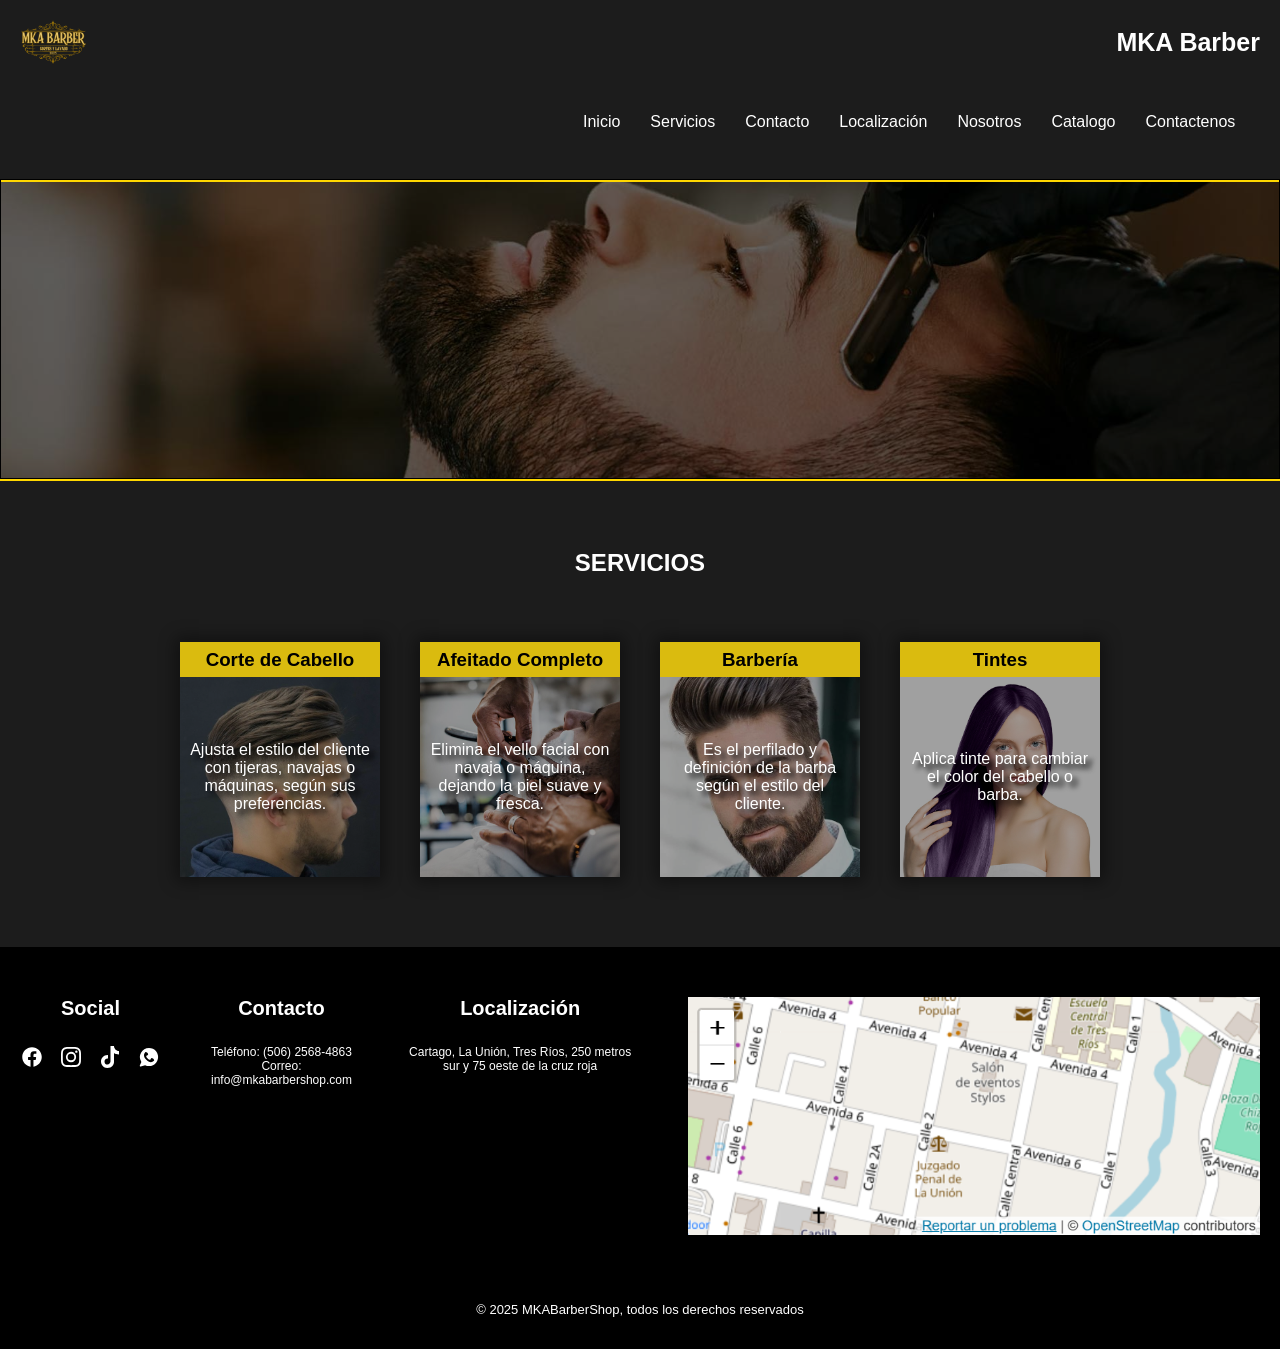
<file: index.html>
<!DOCTYPE html>
<html lang="en">

<head>
    <meta charset="UTF-8">
    <meta name="viewport" content="width=device-width, initial-scale=1.0">
    <title>MKA Barber's Shop</title>
    <link rel="stylesheet" href="CSS/MKA.css">
</head>

<body>
    <header>
        <img src="Images/MKA barber.png" alt="imagen">
        <h1 id="inicio">MKA Barber</h1>
    </header>
    <nav>
        <label class="label-ico" for="menu-toggle">
            <img src="/Images/icoMenuHamburguesa.svg" alt="" class="ico-menu">
        </label>
        <input type="checkbox" id="menu-toggle">
        <div class="menu">
            <label class="label-ico" for="menu-toggle">
                <img src="/Images/icoMenuCerrar.svg" alt="" class="ico-menu-close">
            </label>
            <img src="Images/MKA barber.png" alt="" class="logo-menu">
            <ul>
                <li><a href="#inicio">Inicio</a></li>
                <li><a href="#servicios">Servicios</a></li>
                <li><a href="#contacto">Contacto</a></li>
                <li><a href="#localizacion">Localización</a></li>
                <li><a href="Nosotros.html">Nosotros</a></li>
                <li><a href="Productos.html">Catalogo</a></li>
                <li><a href="Contactenos.html">Contactenos</a></li>
            </ul>
        </div>
    </nav>

    <section class="banner">
        <hr>
    </section>
    <hr>
    <br>
    <section id="servicios" class="servicios">
        <h2>SERVICIOS</h2>
        <div class="cont-servicios">
            <article class="card-servicio">
                <h3>Corte de Cabello</h3>
                <div class="card-cuerpo">
                    <img src="/Images/servicioCorteCabello.jpg" alt="">
                    <p>Ajusta el estilo del cliente con tijeras, navajas o máquinas, según sus preferencias.</p>
                </div>
            </article>

            <article class="card-servicio">
                <h3>Afeitado Completo</h3>
                <div class="card-cuerpo">
                    <img src="/Images/servicioAfeitado.jpeg" alt="">
                    <p>Elimina el vello facial con navaja o máquina, dejando la piel suave y fresca.</p>
                </div>
            </article>

            <article class="card-servicio">
                <h3>Barbería</h3>
                <div class="card-cuerpo">
                    <img src="/Images/servicioBarberia.jpg" alt="">
                    <p>Es el perfilado y definición de la barba según el estilo del cliente.</p>
                </div>
            </article>

            <article class="card-servicio">
                <h3>Tintes</h3>
                <div class="card-cuerpo">
                    <img src="/Images/servicioTintes.jpg" alt="">
                    <p>Aplica tinte para cambiar el color del cabello o barba.</p>
                </div>
            </article>
        </div>
    </section>
    <footer>
        <div class="info">
            <div class="parrafos">
                <div class="social info-section">
                    <h4>Social</h4>
                    <div class="social-icons">
                        <a href="#"><img src="Images/FaceBook.svg" alt=""></a>
                        <a href="#"><img src="Images/Instagram.svg" alt=""></a>
                        <a href="#"><img src="Images/TikTok.svg" alt=""></a>
                        <a href="#"><img src="Images/WhatsApp.svg" alt=""></a>
                    </div>
                </div>
                <div id="contacto" class="contacto info-section">
                    <h4>Contacto</h4>
                    <p>Teléfono: (506) 2568-4863</p>
                    <p>Correo: info@mkabarbershop.com</p>
                </div>
                <div id="localizacion" class="localizacion info-section">
                    <h4>Localización</h4>
                    <p>Cartago, La Unión, Tres Ríos, 250 metros sur y 75 oeste de la cruz roja </p>
                </div>
            </div>
            <aside class="mapa">
                <img src="Images/mapa.PNG" alt="">
            </aside>
        </div>        
        <div class="derechos">
            <p>&copy; 2025 MKABarberShop, todos los derechos reservados</p>
        </div>
    </footer>
</body>

</html>
</file>
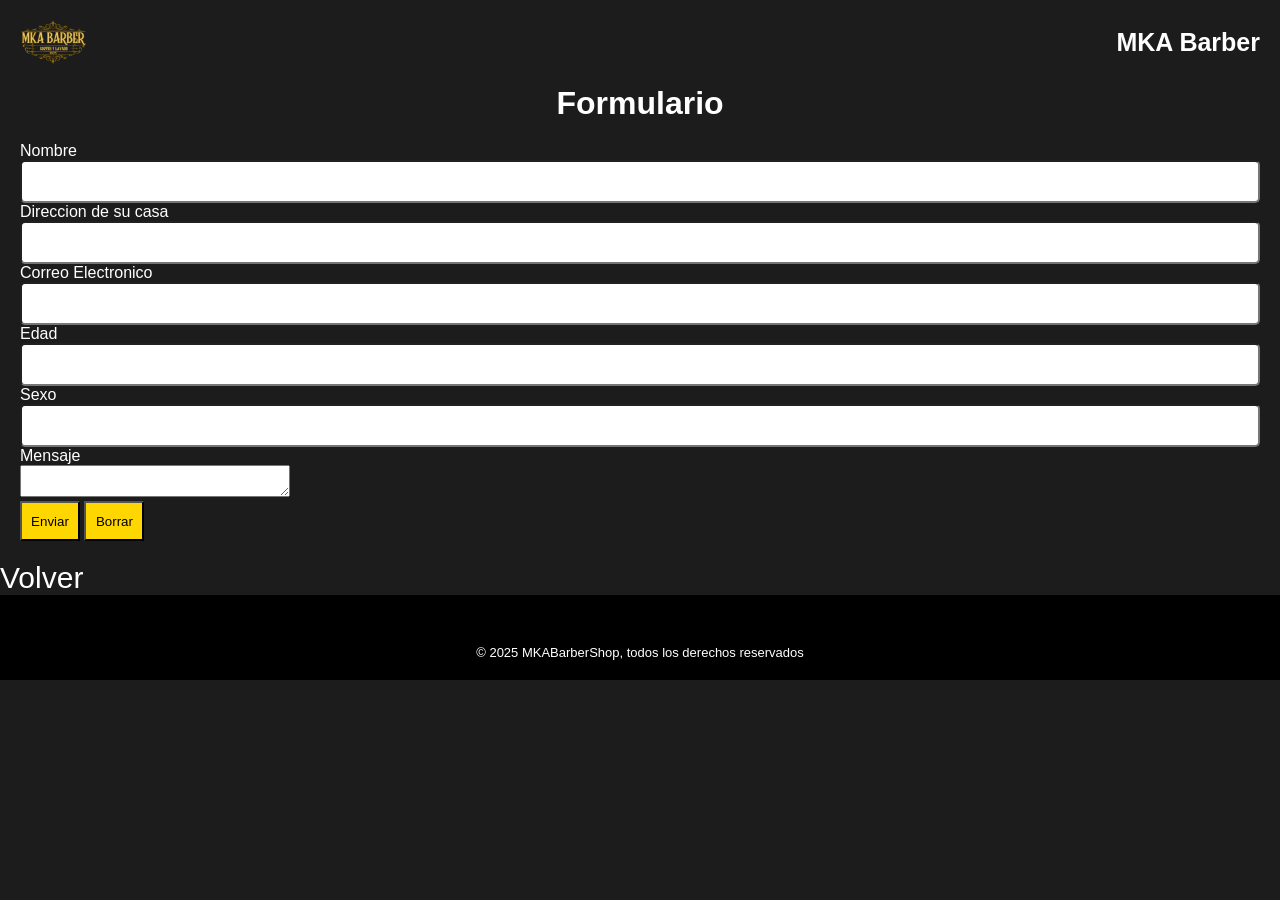
<file: Contactenos.html>
<!DOCTYPE html>
<html lang="en">

<head>
    <meta charset="UTF-8">
    <meta name="viewport" content="width=device-width, initial-scale=1.0">
    <title>Contactenos</title>
    <link rel="stylesheet" href="CSS/Contactenos.css">
</head>

<body>
    <header>
        <img src="Images/MKA barber.png" alt="imagen">
        <h1 id="inicio">MKA Barber</h1>
    </header>
    <h1>Formulario</h1>
    <form action="">
        <div class="campos">
            <div>
                <p><label for="nombre">Nombre</label>
                    <br>
                    <input type="text" name="nombre" id="nombre">
                </p>
                <p><label for="ciudad">Direccion de su casa</label>
                    <br>
                    <input type="text" name="ciudad" id="ciudad">
                </p>
                <p><label for="email">Correo Electronico</label>
                    <br>
                    <input type="text" name="email" id="email">
                </p>
                <p><label for="email">Edad</label>
                    <br>
                    <input type="text" name="email" id="email">
                </p>
                <p><label for="email">Sexo</label>
                    <br>
                    <input type="text" name="email" id="email">
                </p>
            </div>
            <div class="mensaje">
                <label for="mensaje">Mensaje</label>
                <br>
                <textarea name="mensaje" id="mensaje"></textarea>
            </div>
            <div>
                <input type="submit" value="Enviar">
                <input type="submit" value="Borrar">

            </div>
        </div>

    </form>
    </section>
    <a href="index.html" class="regresar">Volver</a>
    <footer>
        <div class="derechos">
            <p>&copy; 2025 MKABarberShop, todos los derechos reservados</p>
        </div>
    </footer>
</body>

</html>
</file>
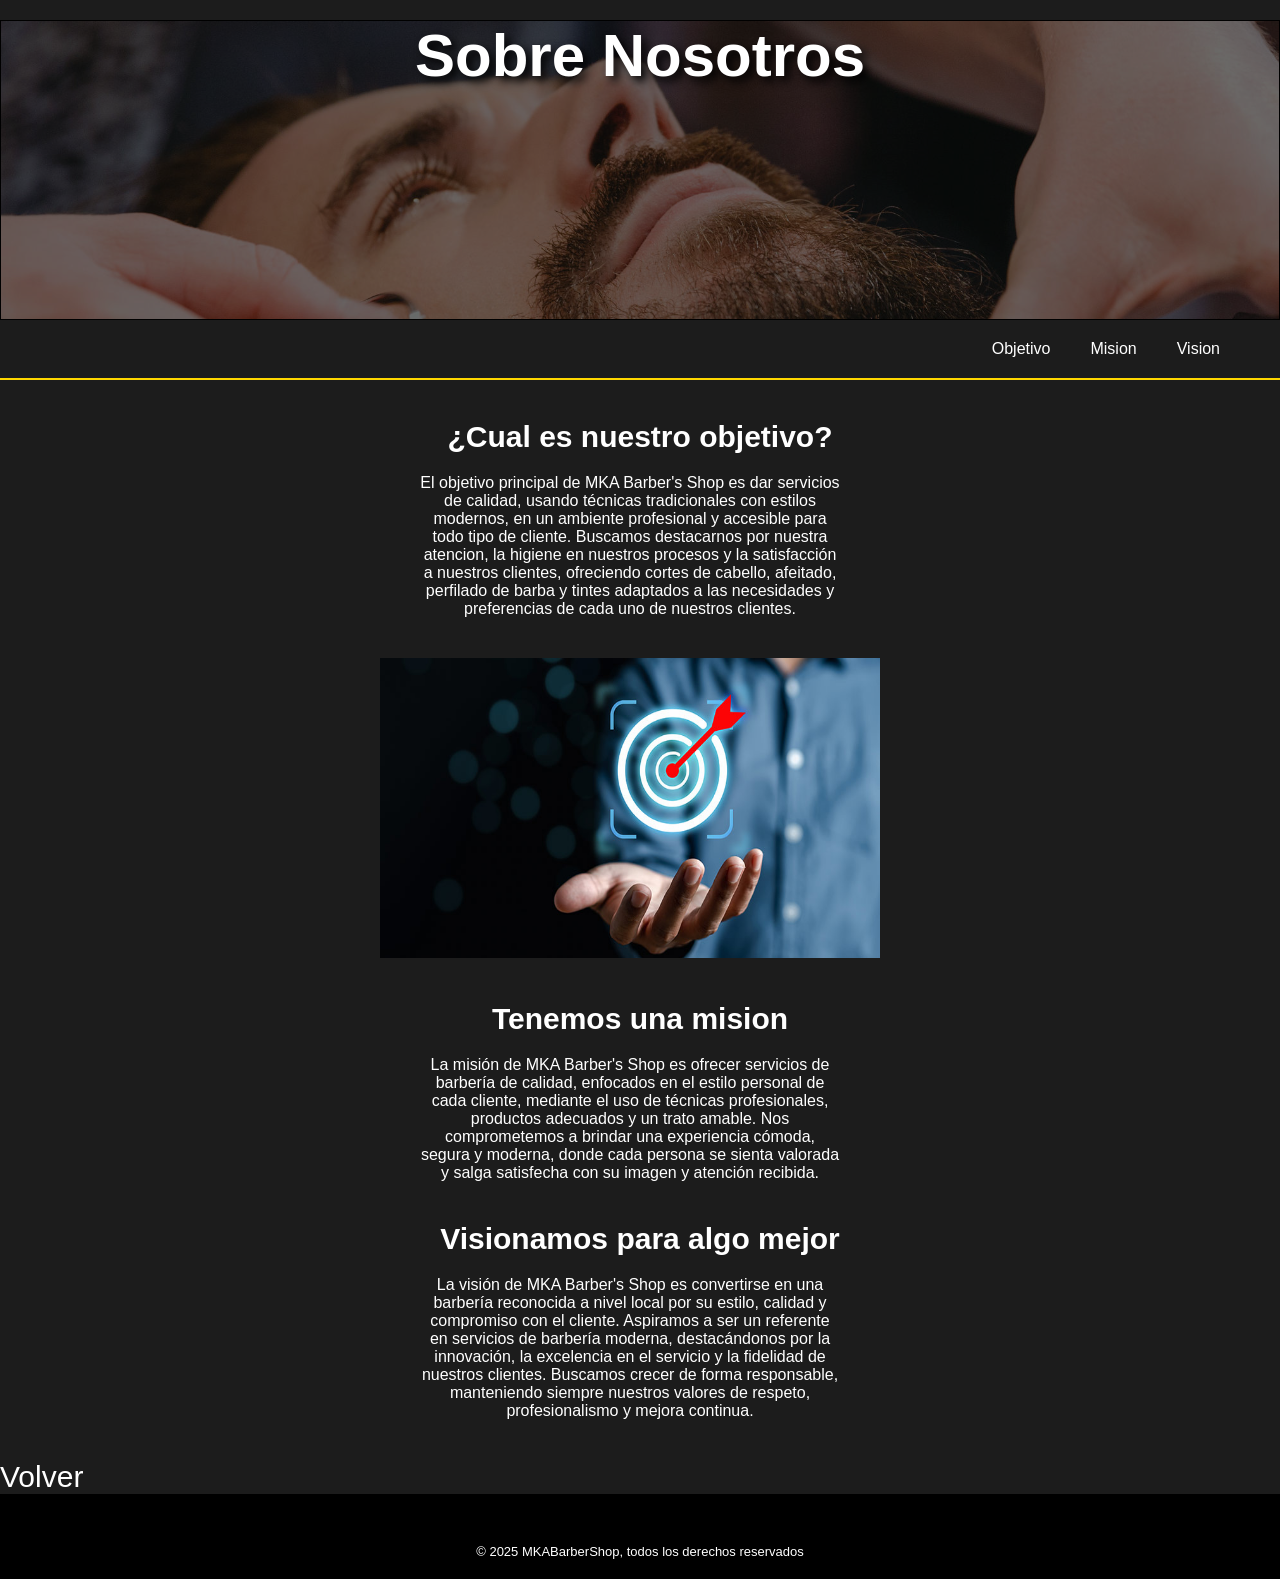
<file: Nosotros.html>
<!DOCTYPE html>
<html lang="en">

<head>
    <meta charset="UTF-8">
    <meta name="viewport" content="width=device-width, initial-scale=1.0">
    <title>Acerca de nosotros</title>
    <link rel="stylesheet" href="CSS/Nosotros.css">
</head>

<body>
    <header>
        <h1>Sobre Nosotros</h1>
    </header>
    <nav>
        <ul>
            <li><a href="#objetivo">Objetivo</a></li>
            <li><a href="#mision">Mision</a></li>
            <li><a href="#vision">Vision</a></li>
        </ul>
    </nav>
    <hr>
    <section class="objetivo" id="objetivo">
        <h2>¿Cual es nuestro objetivo?</h2>
        <p>El objetivo principal de MKA Barber's Shop es dar servicios de calidad, usando técnicas tradicionales con
            estilos modernos, en un ambiente profesional y accesible para todo tipo de cliente. Buscamos destacarnos por
            nuestra atencion, la higiene en nuestros procesos y la satisfacción a nuestros clientes, ofreciendo cortes
            de cabello, afeitado, perfilado de barba y tintes adaptados a las necesidades y preferencias de cada uno de
            nuestros clientes.</p>
        <img src="Images/objetivo.jpg" alt="" class="img-obj">
    </section>
    <section class="Mision" id="mision">
        <h2>Tenemos una mision</h2>
        <p>La misión de MKA Barber's Shop es ofrecer servicios de barbería de calidad, enfocados en el estilo personal
            de cada cliente, mediante el uso de técnicas profesionales, productos adecuados y un trato amable. Nos
            comprometemos a brindar una experiencia cómoda, segura y moderna, donde cada persona se sienta valorada y
            salga satisfecha con su imagen y atención recibida.</p>
    </section>
    <section class="Vision" id="vision">
        <h2>Visionamos para algo mejor</h2>
        <p>La visión de MKA Barber's Shop es convertirse en una barbería reconocida a nivel local por su estilo, calidad
            y compromiso con el cliente. Aspiramos a ser un referente en servicios de barbería moderna, destacándonos
            por la innovación, la excelencia en el servicio y la fidelidad de nuestros clientes. Buscamos crecer de
            forma responsable, manteniendo siempre nuestros valores de respeto, profesionalismo y mejora continua.</p>
    </section>

    <a href="index.html" class="regresar">Volver</a>
    <footer>
        <div class="derechos">
            <p>&copy; 2025 MKABarberShop, todos los derechos reservados</p>
        </div>
    </footer>
</body>

</html>
</file>
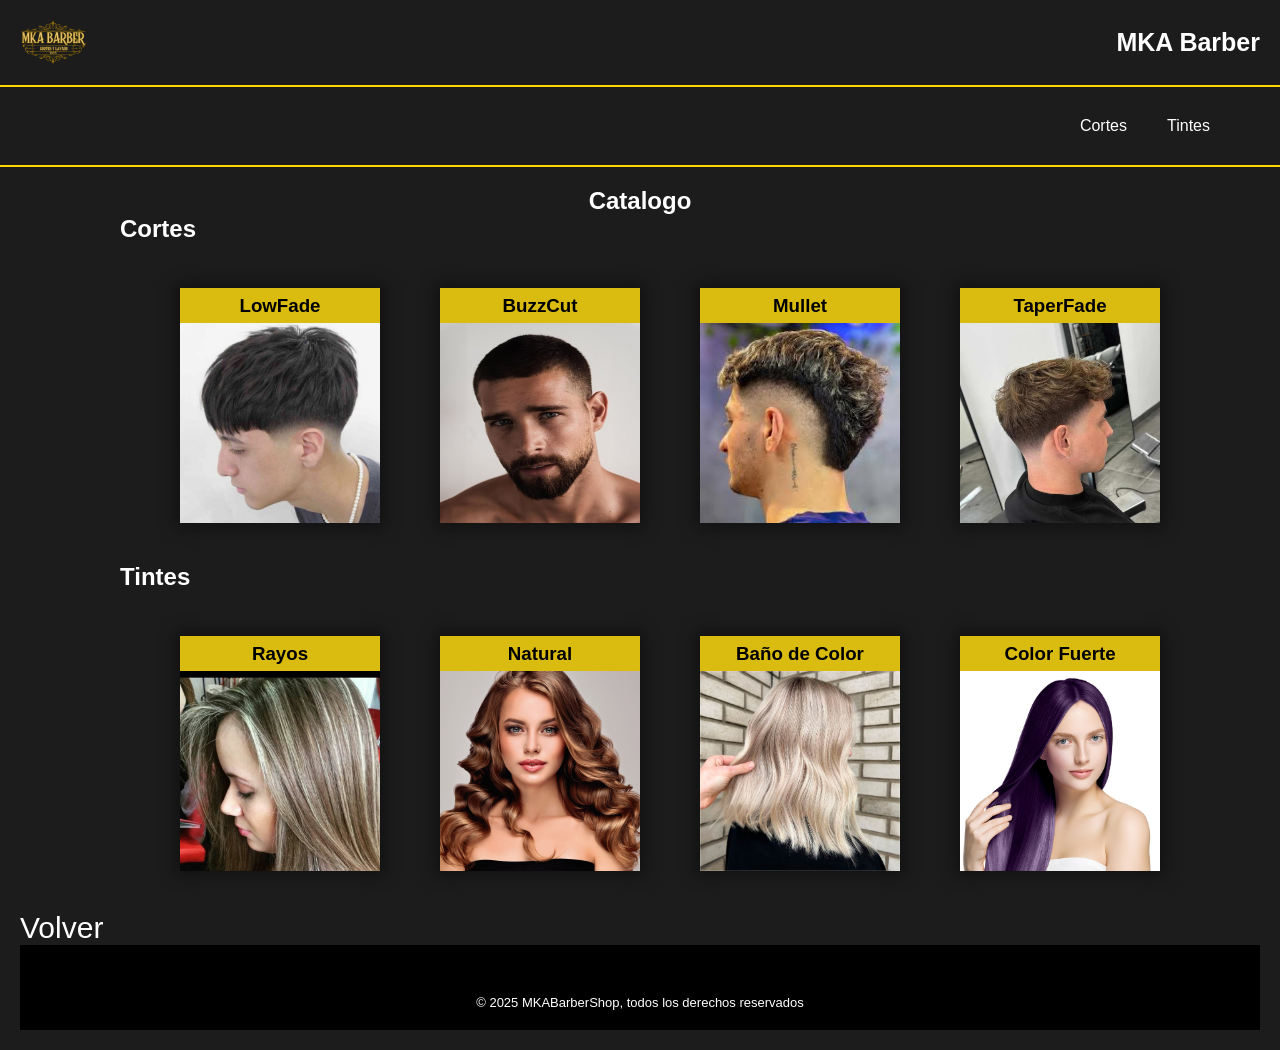
<file: Productos.html>
<!DOCTYPE html>
<html lang="en">
<head>
    <meta charset="UTF-8">
    <meta name="viewport" content="width=device-width, initial-scale=1.0">
    <title>Catalogo</title>
    <link rel="stylesheet" href="CSS/Productos.css">
</head>
<body>
    <header>
        <img src="Images/MKA barber.png" alt="imagen">
        <h1 id="inicio">MKA Barber</h1>
    </header>
    <hr>
    <nav>
        <ul>
            <li><a href="#Cortes">Cortes</a></li>
            <li><a href="#Tintes">Tintes</a></li>
        </ul>
    </nav>
    <hr>
    <section class="galeria">
         <section id="Productos" class="productos">
        <h2 class="catalogo">Catalogo</h2>
        <h2 class="titulo" id="Cortes">Cortes</h2>
        <div class="articulos">
            <article class="card-catalogo">
                <h3>LowFade</h3>
                <div class="card-cuerpo">
                    <img src="Images/lowfade.png" alt="">
                </div>
            </article>

            <article class="card-catalogo">
                <h3>BuzzCut</h3>
                <div class="card-cuerpo">
                    <img src="/Images/buzzcut.jpg" alt="">
                </div>
            </article>

            <article class="card-catalogo">
                <h3>Mullet</h3>
                <div class="card-cuerpo">
                    <img src="/Images/mullet.jpeg" alt="">
                </div>
            </article>

            <article class="card-catalogo">
                <h3>TaperFade</h3>
                <div class="card-cuerpo">
                    <img src="/Images/taperfade.jpg" alt="">
                </div>
            </article>
        </div>
        <h2 class="titulo" id="Tintes">Tintes</h2>
        <div class="articulos">
            <article class="card-catalogo">
                <h3>Rayos</h3>
                <div class="card-cuerpo">
                    <img src="Images/rayos.png" alt="">
                </div>
            </article>

            <article class="card-catalogo">
                <h3>Natural</h3>
                <div class="card-cuerpo">
                    <img src="/Images/baño de color.jpeg" alt="">
                </div>
            </article>

            <article class="card-catalogo">
                <h3>Baño de Color</h3>
                <div class="card-cuerpo">
                    <img src="Images/completo.jpg" alt="">
                </div>
            </article>

            <article class="card-catalogo">
                <h3>Color Fuerte</h3>
                <div class="card-cuerpo">
                    <img src="Images/servicioTintes.jpg" alt="">
                </div>
            </article>
        </div>
        <a href="index.html" class="regresar">Volver</a>
    <footer>
        <div class="derechos">
            <p>&copy; 2025 MKABarberShop, todos los derechos reservados</p>
        </div>
    </footer>
</body>
</html>
</file>
<file: CSS/MKA.css>
* {
  padding: 0;
  margin: 0;
  box-sizing: border-box;
}

a {
    text-decoration: none;
}

ul {
    list-style: none;
}

body {
  background-color: rgb(28, 28, 28);
  font-family: 'Lucida Sans', 'Lucida Sans Regular', 'Lucida Grande', 'Lucida Sans Unicode', Geneva, Verdana, sans-serif;
  min-height: 100dvh;
}

header {
  display: flex;
  justify-content: space-between;
  align-items: center;
  text-align: center;
  font-family: "Trebuchet MS", "Lucida Sans Unicode", "Lucida Grande",
    "Lucida Sans", Arial, sans-serif;
  color: white;
}

header h1 {
  margin-right: 20px;
  font-size: 25px;
}

header img {
  margin-top: 5px;
  margin-left: 13px;
  height: 80px;
}

nav {
  display: flex;
  flex-direction: column;
  align-items: end;
}

nav #menu-toggle {
  display: none;
}

nav #menu-toggle:checked + .menu {
  transform: translateX(0);
}

nav .ico-menu {
  height: 32px;
  margin-right: 20px;
}

nav .ico-menu-close {
  height: 32px;
}

nav .menu {
  display: flex;
  padding: 13px;
  flex-direction: column;
  align-items: end;
  background-color: rgb(60, 60, 60);
  width: 60vw;
  height: 100vh;
  position: fixed;
  top: 0;
  transform: translateX(200%);
  transition: all 0.5s ease;
  z-index: 9999;
}

nav .menu .logo-menu{
    height: 150px;
    align-self: center;
    filter:drop-shadow(0px 0px 15px rgb(0, 0, 0))
}

nav .menu ul{
    display: flex;    
    flex-direction: column;
    width: 100%;
}

nav .menu li{
    width: 100%;
}

nav .menu li a{
    width: 100%;
    height: 100%;
    text-align: left;
    color: white;
    padding: 15px;
    display: block;
}

nav .menu li a:hover {
  background-color: rgba(255, 255, 255, 0.311);
  border: 2px solid rgba(255, 0, 0, 0);
  border-radius: 20px;
  color: rgba(255, 255, 255, 0.644);
  transition: all 0.5s ease;
}

hr{
    border: solid gold 1px;
}

.banner {
  background-color: rgba(0, 0, 0, 0.584);
  border: solid black 1px;
  height: 300px;
  margin-top: 20px;
  background-image: url(/Images/shome_perfecc._corte_masculino_con_visagismo_barberia.jpg);
  background-position: center;
  background-size: cover;
  background-blend-mode: multiply;
}

.servicios{
    padding: 20px;
}

.servicios h2{
    text-align: center;
    color: white;    
}

.servicios .cont-servicios{
    display: flex;
    flex-direction: column;
    align-items: center;
    justify-content: center;
    margin-top: 45px;
}

.servicios .card-servicio{
    width: 200px;
    background-color: white;
    height: 235px;
    overflow: hidden;
    margin-bottom: 40px;
    box-shadow: 0 0 15px 5px rgba(0, 0, 0, 0.386);
}

.servicios .card-servicio h3{
    display: block;
    text-align: center;
    line-height: 35px;
    height: 35px;
    background-color: rgb(218, 187, 15);
}

.servicios .card-servicio .card-cuerpo {
    height: 200px;
    width: 200px;
}

.servicios .card-servicio img{
    height: 200px;
    width:  200px;
}

.servicios .card-servicio p{
    display: flex;
    justify-content: center;
    text-align: center;
    align-items: center;
    position: relative;
    transform: translateY(-204px);
    padding: 10px;
    height: 200px;
    width: 200px;
    z-index: 1;
    background-color: rgba(0, 0, 0, 0.372);
    color: white;
    text-shadow: 5px 5px 5px black;
}

footer {
    background-color: black;
    color: white;
    padding: 50px 20px;
    display: flex;
    flex-direction: column;
}

footer .parrafos{
    display: flex;
    flex-direction: column;
}

footer .parrafos .info-section {
    margin-bottom: 60px;
    display: flex;
    flex-direction: column;
    align-items: center;
    text-align: center;
}

footer .parrafos .info-section:last-child {
    margin-bottom: 20px;
}

footer .parrafos .info-section h4{
    text-align: center;
    margin-bottom: 25px;
    font-size: 20px;
}

footer .parrafos .social-icons a {
    margin-right: 15px;
}

footer .parrafos .social-icons a:last-child{
    margin-right: 0;
}

footer .mapa img {
    width: 100%;
}

footer .derechos {
    margin-top: 30px;
    text-align: center;
    font-size: 13px;
}

@media (min-width: 600px) {
    nav {
        flex-direction: row;
        justify-content: end;
    }

    nav .label-ico, 
    nav .logo-menu {
        display: none;
    }

    nav .menu {
        width: 100%;
        transform: translateX(0);
        position: relative;
        width: 600px;
        height: 100%;
        background-color: transparent;
    }

    nav .menu ul {
        flex-direction: row;
        margin-right: 125px;
    }

    .servicios {
        margin-bottom: 30px;
    }

    .servicios h2 {
        margin-top: 30px;
    }

    .servicios .cont-servicios {
        flex-direction: row;
        flex-wrap: wrap;
    }

    .servicios .cont-servicios .card-servicio {
        margin: 20px;
    }

    footer {
        padding-bottom: 0;
    }

    footer .info-section {
        margin-right: 50px;        
    }

    footer .info-section:last-child {
        margin-right: 0;
    }

    footer .info .parrafos {
        flex-direction: row;
        margin-right: 50px;
        font-size: 12px;
    }

    footer .social-icons {
        display: flex;
    }

    footer .social-icons img {
        height: 24px;
    }
    
    footer .derechos {
        display: flex;       
        align-items: center;
        justify-content: center;
        height: 80px;
    }
}

@media (min-width: 900px) {
    footer .info {
        display: flex;
        flex-direction: row;
    }
}
</file>
<file: CSS/Contactenos.css>
* {
  padding: 0;
  margin: 0;
  box-sizing: border-box;
}

body{
 background-color: rgb(28, 28, 28);
  font-family: 'Lucida Sans', 'Lucida Sans Regular', 'Lucida Grande', 'Lucida Sans Unicode', Geneva, Verdana, sans-serif;
}

h1{
    color: white;
    text-align: center;
}

hr{
    border: solid gold 1px;
}

header {
  display: flex;
  justify-content: space-between;
  align-items: center;
  text-align: center;
  font-family: "Trebuchet MS", "Lucida Sans Unicode", "Lucida Grande",
    "Lucida Sans", Arial, sans-serif;
  color: white;
}

header h1 {
  margin-right: 20px;
  font-size: 25px;
}

header img {
  margin-top: 5px;
  margin-left: 13px;
  height: 80px;
}

form{
    background-color: rgb(28, 28, 28);
    padding: 20px 20px;
    font-family: 'Lucida Sans', 'Lucida Sans Regular', 'Lucida Grande', 'Lucida Sans Unicode', Geneva, Verdana, sans-serif;
    color: white;
}

input[type=text]{
    border-radius: 5px;
    width: 100%;
    padding: 12px;
}

input[type=submit] {
    width: 60px;
    height: 40px;
    background-color: gold;
}

.campos{
    flex-grow: 1;
}

.mensaje{
    width: 300px;
}

textarea {
    width: 90%;
    height: 90%;}


footer {
    background-color: black;
    color: white;
    padding: 20px 20px;
    display: flex;
    flex-direction: column;
}


footer .derechos {
    margin-top: 30px;
    text-align: center;
    font-size: 13px;
    width: 100%;
}

.regresar{
    color: white;
    text-decoration: none;
    font-size: 30px;
    
}
</file>
<file: CSS/Nosotros.css>
* {
  padding: 0;
  margin: 0;
  box-sizing: border-box;
}

body{
    font-family: 'Lucida Sans', 'Lucida Sans Regular', 'Lucida Grande', 'Lucida Sans Unicode', Geneva, Verdana, sans-serif;
    background-color: rgb(28, 28, 28);;
}

hr{
    border: solid gold 1px;
}

header {
  height: 300px;
  background-color: rgba(0, 0, 0, 0.584);
  border: solid black 1px;
  margin-top: 20px;
  background-image: url(/Images/banner.jpg);
  background-position: top;
  background-size: cover;
  background-blend-mode: multiply;
}

header h1{
  text-align: center;
  font-size: 60px;
    color: white;
    text-shadow: 5px 5px 10px black;
}

nav{
    background-color: rgb(28, 28, 28);;
    padding: 20px;
    display: flex;
    justify-content: end;
}

nav ul{
    display: flex;
    flex-direction: row;
    list-style: none;
}

nav li{
    margin-right: 40px;
}

nav a{
    text-decoration: none;
    color: white;
}

section{
    justify-content: center;
}

section h2{
    text-align: center;
    margin-top: 40px;
    font-size: 30px;
    margin-bottom: 20px;
    color: white;
}

section p{
    text-align: center;
    padding: 0 40px 0 40px;
    color: white;
    width: 500px;
    margin-left: 380px;
    margin-bottom: 40px;
}

.img-obj{
    height: 300px;
    width: 500px;
    margin-left: 380px;
}

footer {
    background-color: black;
    color: white;
    padding: 20px 20px;
    display: flex;
    flex-direction: column;
}


footer .derechos {
    margin-top: 30px;
    text-align: center;
    font-size: 13px;
}

.regresar{
    color: white;
    text-decoration: none;
    font-size: 30px;
}
</file>
<file: CSS/Productos.css>
* {
  padding: 0;
  margin: 0;
  box-sizing: border-box;
}

body{
 background-color: rgb(28, 28, 28);
  font-family: 'Lucida Sans', 'Lucida Sans Regular', 'Lucida Grande', 'Lucida Sans Unicode', Geneva, Verdana, sans-serif;
}

hr{
    border: solid gold 1px;
}

header {
  display: flex;
  justify-content: space-between;
  align-items: center;
  text-align: center;
  font-family: "Trebuchet MS", "Lucida Sans Unicode", "Lucida Grande",
    "Lucida Sans", Arial, sans-serif;
  color: white;
}

header h1 {
  margin-right: 20px;
  font-size: 25px;
}

header img {
  margin-top: 5px;
  margin-left: 13px;
  height: 80px;
}

nav{
    background-color: rgb(28, 28, 28);;
    padding: 30px;
    display: flex;
    justify-content: end;
}

nav ul{
    display: flex;
    flex-direction: row;
    list-style: none;
}

nav li{
    margin-right: 40px;
}

nav a{
    text-decoration: none;
    color: white;
}

nav li a:hover{
background-color: rgba(255, 255, 255, 0.311);
  border: 2px solid rgba(255, 0, 0, 0);
  border-radius: 20px;
  color: rgba(255, 255, 255, 0.644);
  transition: all 0.5s ease;
  padding: 20px;
}

.titulo{
    text-align: start;
    margin-left: 100px;
    color: white; 
}

.productos{
    padding: 20px;
}

.productos .catalogo{
    text-align: center;
    color: white;    
}

.productos .articulos{
    display: flex;
    flex-direction: row;
    align-items: center;
    justify-content: center;
    margin-top: 45px;
}

.productos .card-catalogo{
    width: 200px;
    background-color: white;
    height: 235px;
    overflow: hidden;
    margin-bottom: 40px;
    box-shadow: 0 0 15px 5px rgba(0, 0, 0, 0.386);
    margin-left: 60px;
}

.productos .card-catalogo h3{
    display: block;
    text-align: center;
    line-height: 35px;
    height: 35px;
    background-color: rgb(218, 187, 15);
}

.productos .card-catalogo .card-cuerpo {
    height: 200px;
    width: 200px;
}

.productos .card-catalogo img{
    height: 200px;
    width:  200px;
}

.productos .card-catalogo p{
    display: flex;
    justify-content: center;
    text-align: center;
    align-items: center;
    position: relative;
    transform: translateY(-204px);
    padding: 10px;
    height: 200px;
    width: 200px;
    z-index: 1;
    background-color: rgba(0, 0, 0, 0.372);
    color: white;
    text-shadow: 5px 5px 5px black;
}

footer {
    background-color: black;
    color: white;
    padding: 20px 20px;
    display: flex;
    flex-direction: column;
}


footer .derechos {
    margin-top: 30px;
    text-align: center;
    font-size: 13px;
    width: 100%;
}

.regresar{
    color: white;
    text-decoration: none;
    font-size: 30px;
}
</file>
